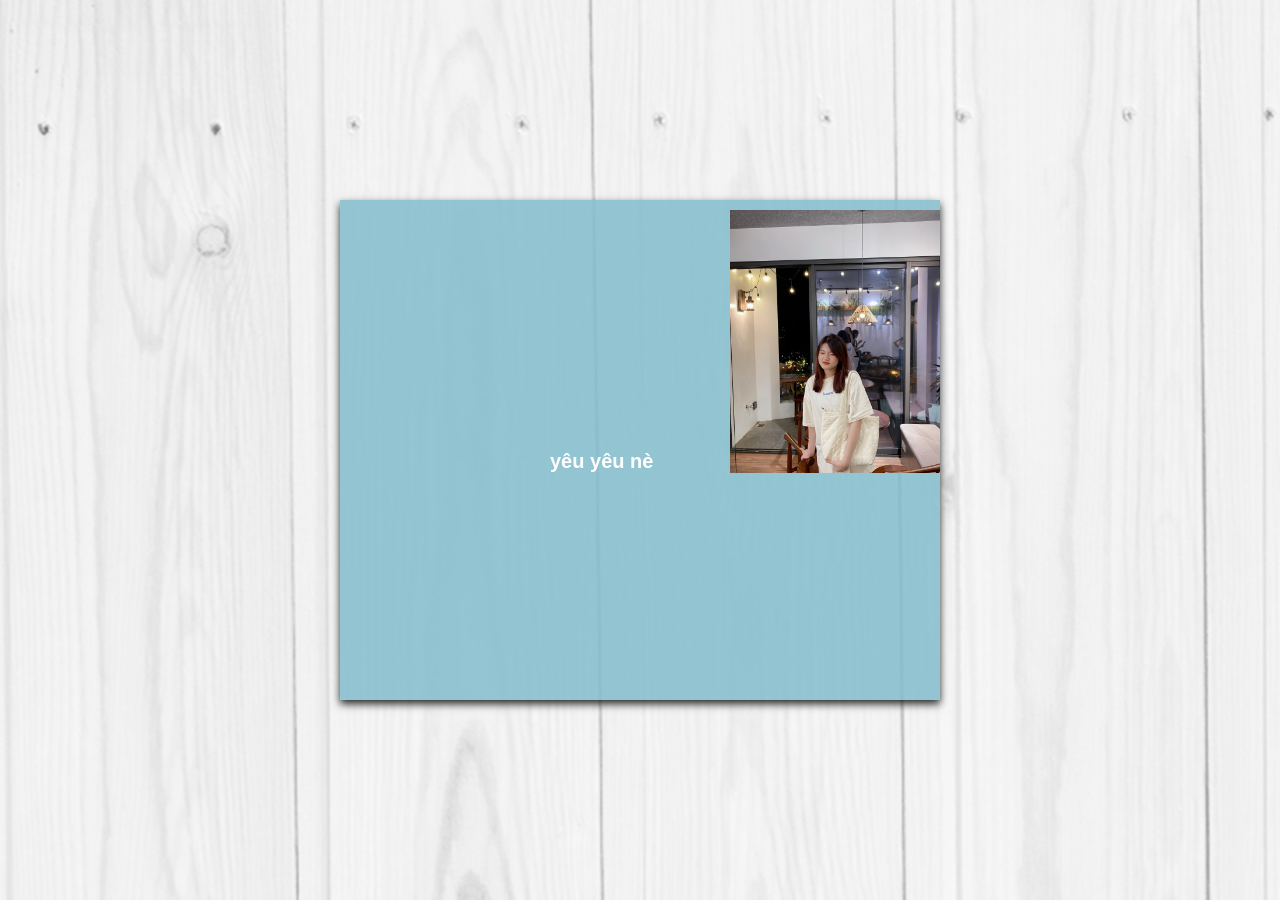
<file: hi/index.html>
<!DOCTYPE html>
<html>
  <head>
    <meta name="viewport" content="width=device-width, initial-scale=1" />
    <link rel="stylesheet" href="style.css" />
    <script type="text/javascript" src="script.js"></script>
  </head>
  <body>
    <div id="flip-card">
      <div id="flip-card-inner">
        <div id="flip-card-front">
          <div id="stamp">
            <img src=haha/3.png />
            <!-- Stock image hosted on imgbb -->
          </div>
          <div id="Name">yêu yêu nè</div>
        </div>
        <div id="flip-card-back">
          <div class="lid" id="one">
            <p id="companyName">Nguyễn Tường Vy</p>
          </div>
          <div class="lid" id="two"></div>
          <div id="envelope"></div>
          <div id="letter">
            <p id="message">
              Nam Định 23h 13/02/2024<br /> Em gửi chị bức thư này người em thương nhớ 💕💕

              <br />
              <br />
              <br />
              <span
                style="
                  margin: 10px;
                  font-size: 15px;
                  font-style: italic;
                  font-family: 'Times New Roman', Times, serif;
                  font-weight: 10;
                "
              >
                Nhân ngày này em muốn gửi chị một tâm sự thật lòng của em mong chị đón nhận. 
              </span>
              <br />
              <br />
              <br />
              Em và chị đã nhắn tin với nhau được 4 tháng và trong quãng thời gian đấy em đã làm chị tổn thương và rơi nước mắt,em biết em rất tồi và thiếu suy nghĩ khi làm điều đấy nhưng bây giờ em muốn bù đắp và yêu thương chị thật nhiều. 
              Bây giờ em muốn cố gắng hoàn thiện bản thân hơn,cố gắng và nỗ lực hơn để được chị thực sự để mắt tới và em biết còn chưa đên một tháng nữa thôi là chị sẽ bước vào thời gian viết luận án nên là em luôn ở đây để chị dựa vào và tin tưởng mỗi khi mệt chị nhé. 
              Em thực sự yêu chị rất nhiều đấy nhiều nhiều lắm luôn😘😘. Rảnh hát em nghe nhé mê lắm luôn á và em rất mún gặp chị ạ hị hị 👉👈
              Gửi chị cô gái của em 😊😊
              <br />
              <br />
              Ký tên : Tuấn Vũ 
              <br />
            </p>
          </div>
        </div>
      </div>
    </div>
  </body>
</html>
</file>
<file: hi/style.css>
* {
    margin: 0;
    padding: 0;
    box-sizing: border-box;
  }
  
  body {
    height: 100vh;
    width: 100%;
    display: flex;
    flex-direction: column;
    background: url("haha/pine-wood-texture.jpg");
    justify-content: center;
    align-items: center;
    font-family: sans-serif;
  }
  
  #flip-card {
    background-color: transparent;
    width: 600px;
    height: 500px;
    perspective: 1000px;
    margin: 10%;
  }
  
  #flip-card-inner {
    position: relative;
    width: 100%;
    height: 100%;
    text-align: center;
    transition: transform 0.6s;
    transform-style: preserve-3d;
    box-shadow: 0 4px 8px 0 rgba(0, 0, 0, 0.844);
  }
  
  #flip-card-front,
  #flip-card-back {
    position: absolute;
    width: 600px;
    height: 500px;
    -webkit-backface-visibility: hidden;
    backface-visibility: hidden;
  }
  
  #flip-card-front {
    background-color:rgba(129, 188, 204, 0.844);
    color: rgb(238, 191, 225);
  }
  
  #flip-card-back {
    color: rgb(125, 131, 134);
    transform: rotateY(180deg);
    background-color: rgb(121, 129, 132);
    position: relative;
    justify-content: center;
    align-items: center;
    z-index: 0;
  }
  
  #letter {
    position: absolute;
    top: 0px;
    width: 100%;
    height: 100%;
    background-color: #f2f5f6;
    background-position: right;
    background-repeat: no-repeat;
    border-radius: 1px;
    padding: 10px;
  }
  
  #envelope {
    position: absolute;
    height: 500px;
    width: 600px;
  
    top: 0;
    left: 0;
  
    border-top: 200px solid transparent;
    border-right: 200px solid #b1d4df;
    border-left: 200px solid  #a2c2cc;
    border-bottom: 300px solid #74949e;
  
    z-index: 3;
  }
  
  .lid {
    position: absolute;
    top: 0;
    left: 0;
    height: 100%;
    width: 100%;
  
    border-right: 200px solid transparent;
    border-bottom: 200px solid transparent;
    border-left: 200px solid transparent;
    transform-origin: top;
  }
  
  #one {
    border-top: 200px solid #a8a8a8;
    transform: rotateX(0deg);
    z-index: 3;
  }
  
  #two {
    border-top: 200px solid white;
    transform: rotateX(90deg);
    z-index: 1;
  }
  
  #stamp {
    position: absolute;
    top: 10px;
    flex: 0;
  }
  
  #stamp img {
    float: right;
    width: 35%;
  }
  
  #Name {
    position: absolute;
    text-align: center;
    top: 50%;
    left: 35%;
    color: white;
    font-weight: 800;
    font-size: 20px;
  }
  
  #companyName {
    position: absolute;
    top: -95%;
    text-align: center;
  
    color: white;
    font-weight: 800;
    left: 30%;
    right: 30%;
  }
  
  #message {
    position: absolute;
    top: 10%;
    color: rgb(9, 9, 9);
    margin: 10px 20px;
    font-size: 15px;
    text-transform: uppercase;
    font-family: sans-serif;
    font-weight: 100;
    letter-spacing: 2px;
    text-align: center;
  }
  
  #popUp {
    height: 50px;
    width: 100%;
    position: absolute;
    top: 0px;
    background-color: #e48bdc;
    z-index: 1;
    display: none;
  }
</file>
